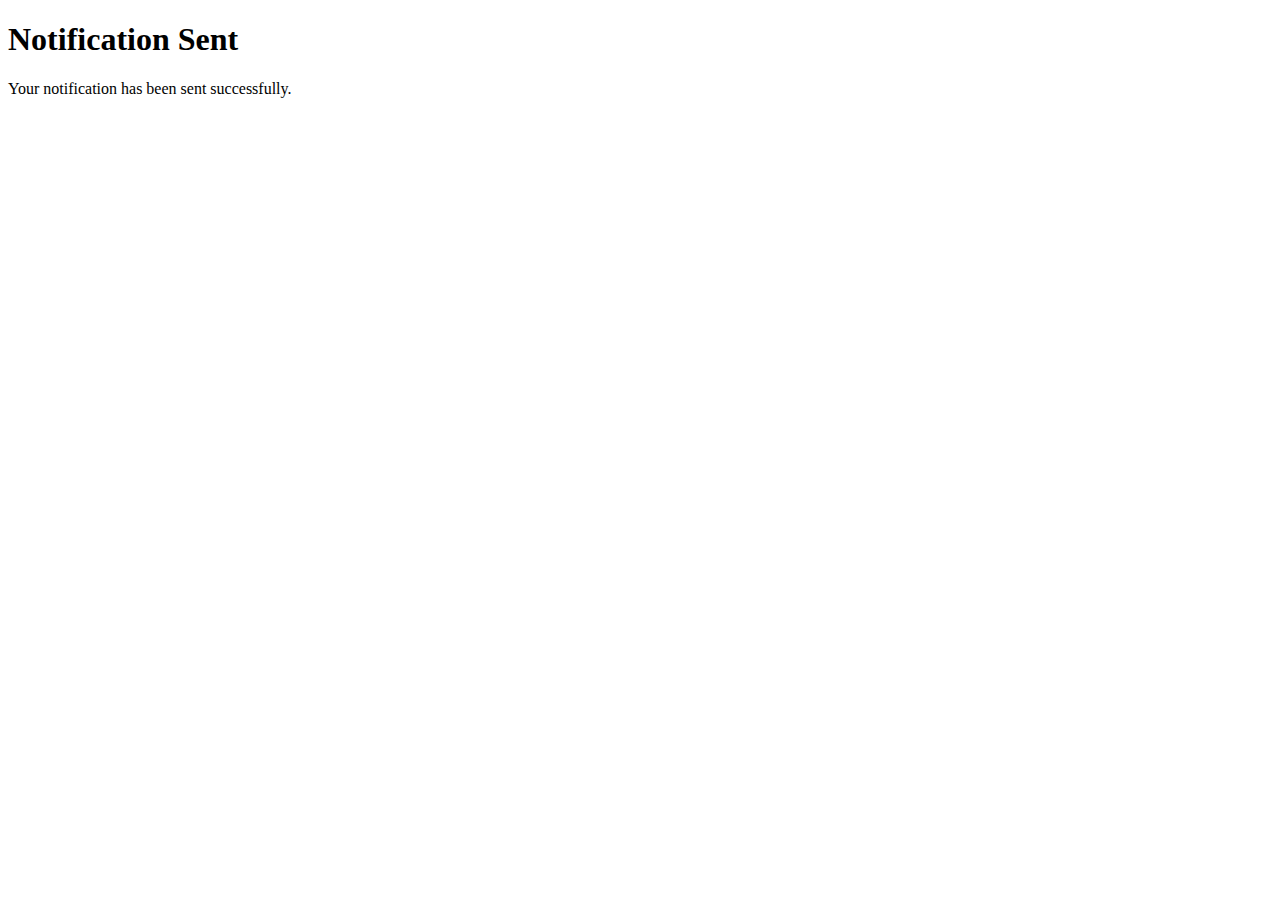
<file: templates/notification_sent.html>
<!DOCTYPE html>
<html lang="en">
<head>
    <meta charset="UTF-8">
    <meta name="viewport" content="width=device-width, initial-scale=1.0">
    <title>Notification Sent</title>
</head>
<body>
    <h1>Notification Sent</h1>
    <p>Your notification has been sent successfully.</p>
</body>
</html>
</file>
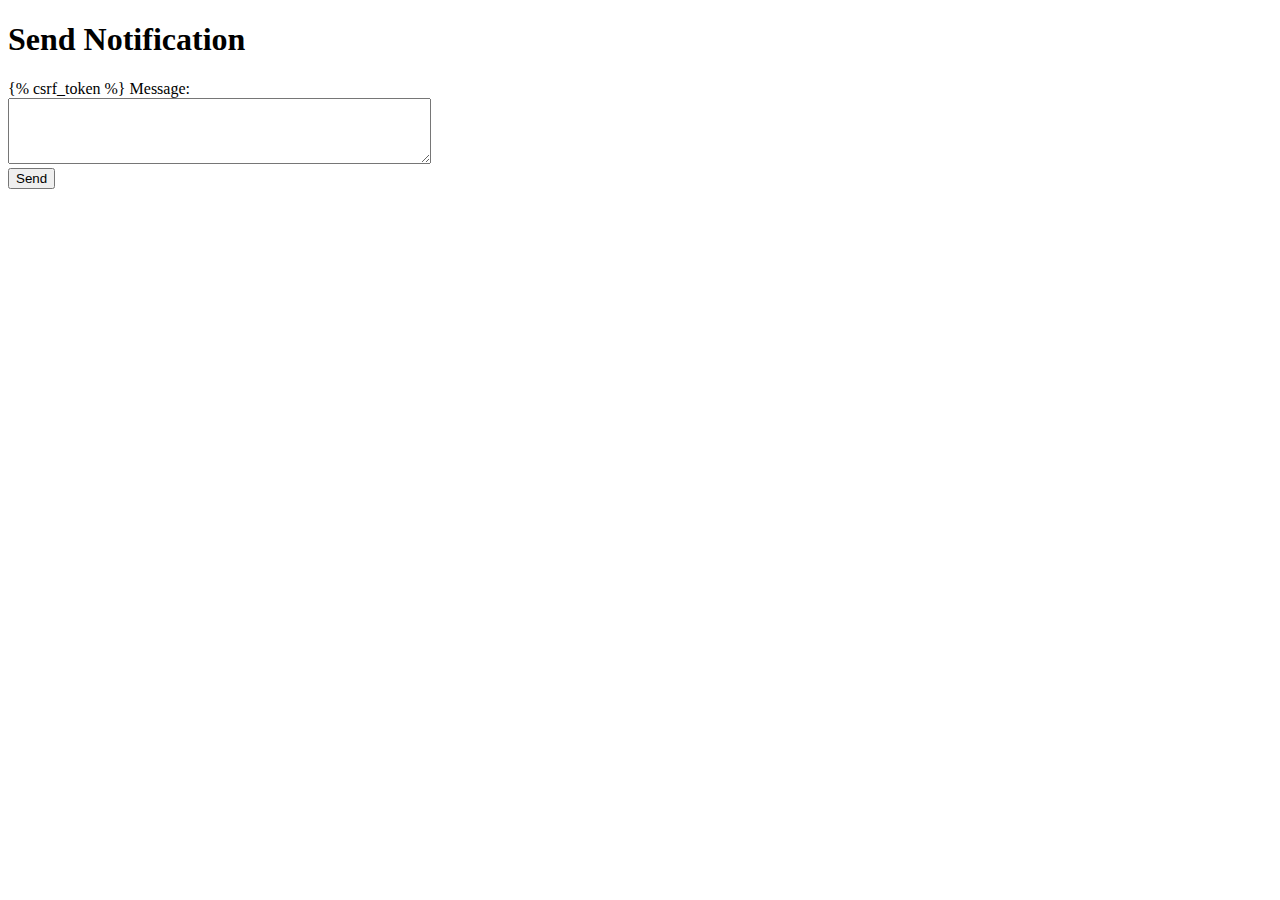
<file: templates/send_notification.html>
<!DOCTYPE html>
<html lang="en">
<head>
    <meta charset="UTF-8">
    <meta name="viewport" content="width=device-width, initial-scale=1.0">
    <title>Send Notification</title>
</head>
<body>
    <h1>Send Notification</h1>
    <form method="post">
        {% csrf_token %}
        <label for="message">Message:</label><br>
        <textarea id="message" name="message" rows="4" cols="50"></textarea><br>
        <input type="submit" value="Send">
    </form>
</body>
</html>
</file>
